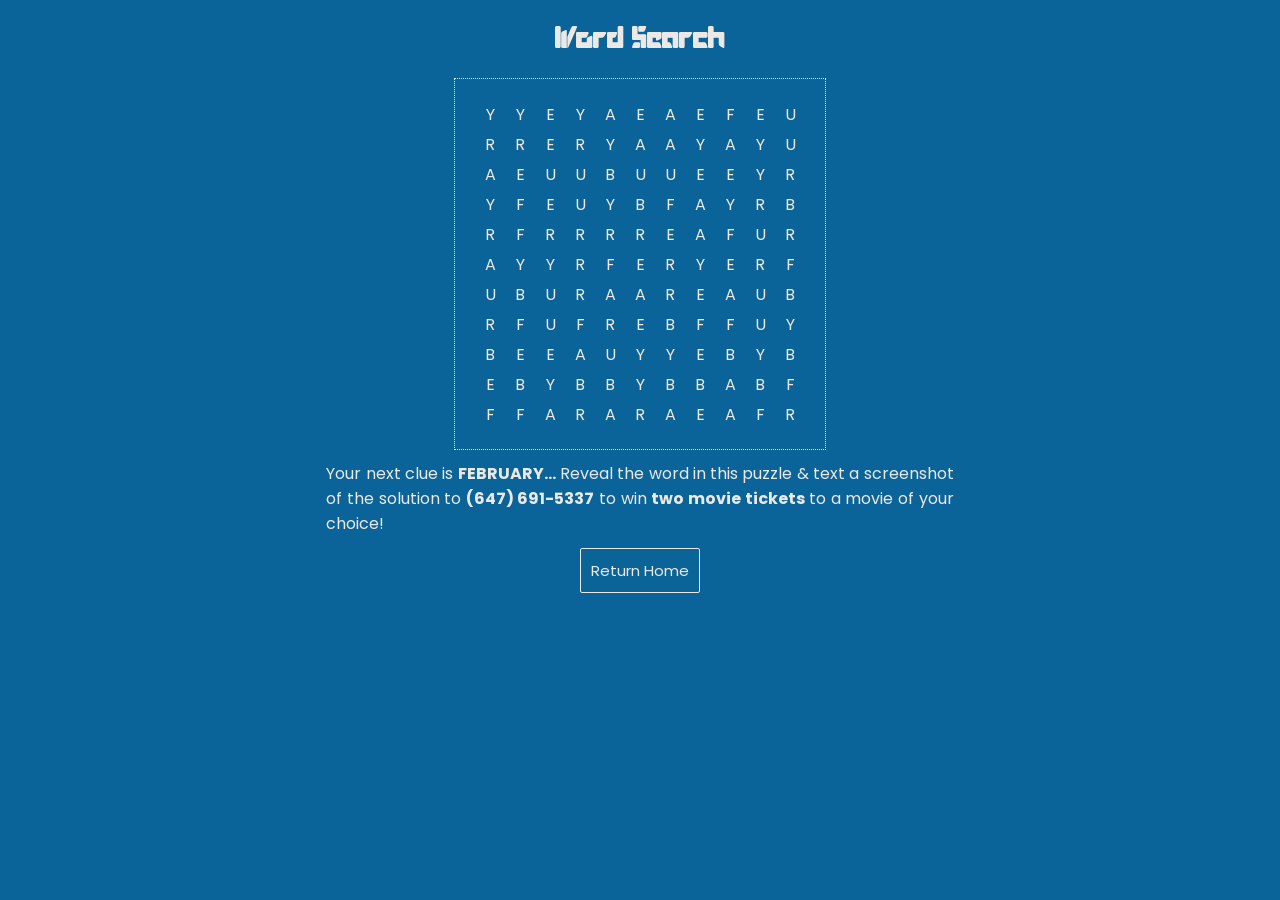
<file: game2index.html>
<!DOCTYPE html>
<html lang="en">

  <head>
    <meta charset="UTF-8">
    <meta name="viewport" content="width=device-width, initial-scale=1"/>
    <title>Word Search 2</title>
    <link rel="stylesheet" href="https://public.codepenassets.com/css/normalize-5.0.0.min.css">
<link rel="stylesheet" href="./style.css">

    <style>
         @import url('https://fonts.googleapis.com/css2?family=Poppins&display=swap');
                /**
        * Wordfind.js 0.0.1
        * (c) 2012 Bill, BunKat LLC.
        * Wordfind is freely distributable under the MIT license.
        * For all details and documentation:
        *     https://github.com/bunkat/wordfind
        */

        @font-face { 
        font-family: "slice"; 
        src: url("ROBOTOP.ttf") format("truetype");
        }

        h1 {
        font-size: 2rem;
        margin-bottom: 10px;
        margin-top: 20px;
        text-align: center;
        font-family: "slice", sans-serif;
        font-weight: 20;
        color: rgb(236, 232, 229);
        }

        body {
        background: rgb(10, 100, 153);
        }

        .puzzleWrap {
        display: flex;
        flex-direction: column;
        justify-content: center;
        align-items: center;
        gap: 12px;
        width: 70%;
        margin: 0 auto;
        }

        p {
        font-size: 1rem;
        text-align: center;
        font-family: "Poppins", sans-serif;
        color: rgb(236, 232, 229);
        }

        p1 {
        font-size: 1rem;
        text-align: center;
        font-family: "Poppins", sans-serif;
        color: rgb(236, 232, 229);
        }

        /**
        * Styles for the puzzle
        */
        #puzzle {
        padding: 20px;
        align-self: center;
        outline: 1px dotted rgb(236, 232, 229);
        /* float: center; */
        margin:0 auto;
        width: auto;
        }

        /* style for each square in the puzzle */
        #puzzle .puzzleSquare {
        height: 30px;
        width: 30px;
        text-transform: uppercase;
        background-color: rgb(10, 100, 153);
        border: 0;
        
        font-family:  "Poppins", sans-serif;
        font-size: 16px;
        color:  rgb(236, 232, 229);
        }

        button::-moz-focus-inner {
        border: none;
        outline: none;
        }

        /* indicates when a square has been selected */
        #puzzle .selected {
        color: #e1a53c;
        outline: none;
        }
        #puzzle .selected:focus {
        border: none;
        }

        /* indicates that the square is part of a word that has been found */
        #puzzle .found {
        
        background-color: #218152;
        }

        #puzzle .solved {
        color:#e1a53c;
        }

        /* indicates that all words have been found 
        #puzzle .complete {
        background-color: green;
        } */

        /**
        * Styles for the word list
        */
       

        /* indicates that the word has been found */
        #words .wordFound {
        text-decoration: line-through;
        color: #b80d33;
        }

        /**
        * Styles for the button
        */
        #solve {
        margin: 30px 30px 0 40px;
        background: transparent;
        color: #b80d33;
        padding: 10px 20px;
        border: 2px solid #b80d33;
        border-radius: 25px;
        opacity: 0.5;
        transition: opacity 0.25s ease-in;
        }
        #solve:hover, #solve.gameSolved {
        opacity: 1;
        }

        #instructions {
        flex-grow: 1;
        text-align: justify;
        margin: 0;
        width: 70%;
        }



      @media (max-width: 460px){



            .puzzleWrap {
              display: flex;
              flex-direction: column;
              justify-content: center;
              align-items: center;
              gap: 10px;
              width: 70%;
              margin: 0 auto;
              }

            p {
            font-size: 1rem;
            text-align: center;
            font-family: "Poppins", sans-serif;
            margin-bottom: 10px;
            margin-top: 20px;
            
            }

            p1 {
            font-size: 0.85rem;
            text-align: center;
            font-family: "Poppins", sans-serif;
            color: rgb(236, 232, 229);
            }


            #puzzle .puzzleSquare {
            height: 30px;
            width: 30px;
            text-transform: uppercase;
            border: 0;
            font-family:  "Poppins", sans-serif;
            font-size: 0.8rem;
           
            }

             .puzzleWrap {
              display: flex;
              flex-direction: column;
              justify-content: center;
              align-items: center;
              gap: 10px;
              width: 100%;
              margin: 0 auto;
              }
        } 
    </style>
  </head>
    
  <body>
  <div class="puzzleWrap">
    <div>
    <h1>Word Search</h1>
    </div>

  <div id='puzzle'></div>


    <div id="instructions">
        <p1> Your next clue is <b>FEBRUARY...</b>  Reveal the word in this puzzle & text a screenshot of the solution to <b>(647) 691-5337</b> to win <b>two movie tickets</b> to a movie of your choice! </p1>
        

    </div>
    <div id="btn"><input id="okBtn" type="button" onclick="window.location.href='index.html'" value="Return Home"/> </div>
  
</div>
    <script src='//cdnjs.cloudflare.com/ajax/libs/jquery/2.2.2/jquery.min.js'></script><script  src="./script2.js"></script>

  </body>
  
</html>
</file>
<file: style.css>
@import url('https://fonts.googleapis.com/css2?family=Poppins&display=swap');

@font-face { 
    font-family: "slice"; 
    src: url("ROBOTOP.ttf") format("truetype");
}
    
@font-face { 
    font-family: "GoodTimes"; 
    src: url("Good Times Rg.otf") format("opentype");
}

html, body {
    width: 100vw;
    height: 100vh;
    position: fixed;
    padding: 0;
    margin: 0;
    top: 0;
    bottom: 0;
    left: 0;
    right: 0;
    background-color: rgb(10, 100, 153);
    color: rgb(236, 232, 229);
}

h1{
    font-size: 2rem;
    font-weight: 600;
    font-family: "GoodTimes", sans-serif;
}

p2{
    font-size: 1rem;
    font-weight: 600;
    font-family: "Poppins", sans-serif;
}

#view {
    margin-top: 30px;
}

#mazeContainer {
    top: 15px;
    opacity: 0;
    display: inline-block;
    margin: auto;
   /* border-radius: 1px; */
}
#mazeContainer #mazeCanvas {
    margin: 0;
    display: block;
    border: solid 1px rgb(236, 232, 229);
    height: 400px;
}
input, select {
    cursor: pointer;
    background-color: rgba(10, 100, 153, 0.7);
    height: 45px;
    width: 150px;
    padding: 10px;
    border: none;
    border-radius: 5px;
    color: rgb(236, 232, 229);
    display: inline-block;
    font-size: 15px;
    text-align: center;
    text-decoration: none;
    appearance: none;
}
input:hover, select:hover {
	background-color:rgb(10, 100, 153);
}
input:active, select:active {
	background-color: rgb(10, 100, 153);
}
input:focus, select:focus {
	outline: none;
}
.custom-select {
	display: inline-block;
}
.custom-select select {
    -webkit-appearance: none;
    -moz-appearance: none;
    appearance: none;
    background-repeat: no-repeat;
    background-position: 125px center;
}
#Message-Container {
    visibility: hidden; 
    color: rgb(236, 232, 229);
    display: block;
    width: 70vw;
    height: 100vh;
    position: fixed;
    top: 0;
    left: 0;
    bottom: 0;
    right: 0;
    background-color: rgb(10, 100, 153);
    z-index: 1;
}
#Message-Container #message {
    width: 400px;
    height: 300px;
    position: fixed;
    top: 50%;
    left: 50%;
    margin-left: -200px;
    margin-top: -150px;
}
#page {
	text-align: center;
	height: auto;
	width: auto;
	margin: auto;
}

#menu{
    position: absolute;
    top: 0;
    left: 0;
    right: 0;
}
#page {
    margin: auto;
    bottom: 50px;
    width: 100%;
    padding: 10px;
    height: 65px;
    box-sizing: border-box;
}
#page #menu h1 {
    margin: 0;
    margin-bottom: 10px;
    font-weight: 600;
    font-size: 3.2rem;
    font-family: 'GoodTimes', sans-serif;
}
#page #view {
    position: absolute;
    top: 65px;
    bottom: 0;
    left: 0;
    right: 0;
    width: 100%;
    height: auto;
}
.border {
    border: 10px rgb(10, 100, 153) solid;
    border-radius: 2px;
}

#instructions {
    margin-top: 500px;
    width: 30%;
    margin-left: auto;
    margin-right: auto;
    text-align: justify;
}

#okBtn {
    margin-top: 20px;
    width: auto;
    height: auto;
    word-wrap: break-word;
    margin: 0 auto;
    border-radius: 2px;
    border: 1px solid rgb(236, 232, 229);
    font-family: 'Poppins', sans-serif;
}

#okBtn:hover {
    margin-top: 20px;
    width: auto;
    height: auto;
    word-wrap: break-word;
    margin: 0 auto;
    border-radius: 2px;
    background-color: rgba(236, 232, 229, 0.2);
    border: 1px solid rgba(236, 232, 229, 0.7);
    font-family: 'Poppins', sans-serif;
}
 
/* Extra small devices (phones, 600px and down) */
@media only screen and (max-width: 400px) {
	input, select {
	    width: 120px;
	}
}
</file>
